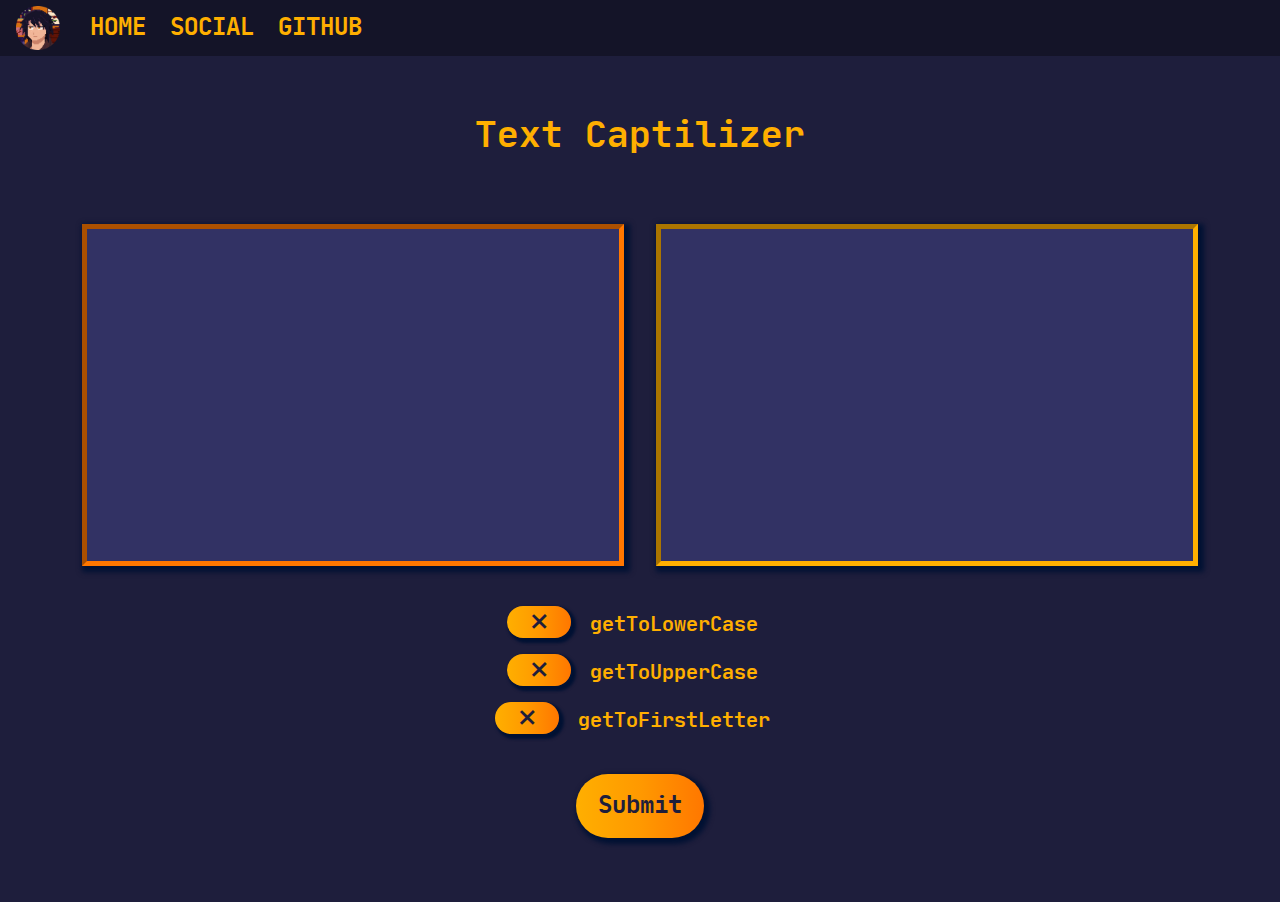
<file: Pages/TextCaptalizer.html>
<!DOCTYPE html>
<html lang="en">
<head>
    <meta charset="UTF-8">
    <meta name="viewport" content="width=device-width, initial-scale=1.0">
    <link rel="stylesheet" href="../Style/css/main.css">
    <title>TextCaptilizer</title>
</head>
<body>
    <nav class="navbar"></nav>
    <div class="header">
        <h2>
            Text Captilizer
        </h2>
    </div>
    <div class="textBoxes">
        <textarea id="textBoxInput" oninput="updateTextInput.getCaptalizedText(value)" autofocus></textarea>
        <textarea readonly id="textBoxOutput"></textarea>
    </div>
    <div class="checkInputs">
        <label class="getToLowerCase">
            <input id="getToLowerCase"  type="radio" onchange="Check.checkThis(name)" name="checkboxCaps">
            <span>×</span><span>getToLowerCase</span>
        </label>
        <label class="getToUpperCase">
            <input id="getToUpperCase" type="radio" onchange="Check.checkThis(name)" name="checkboxCaps">
            <span>×</span><span>getToUpperCase</span>
        </label>
        <label class="getToFirstLetter">
            <input id="getToFirstLetter" type="radio" onchange="Check.checkThis(name)" name="checkboxCaps">
            <span>×</span><span>getToFirstLetter</span>
       </label>
    </div>

    <div class="footer"></div>
    <button onclick="buttonSubmitClick()" id="buttonSubmit" value="Submit">
        <span>
            Submit
        </span>
    </button>
    <script src="../JavaScript/TextManipulation.js"></script>
    <script src="../JavaScript/ElementInject.js"></script>
</body>
</html>
</file>
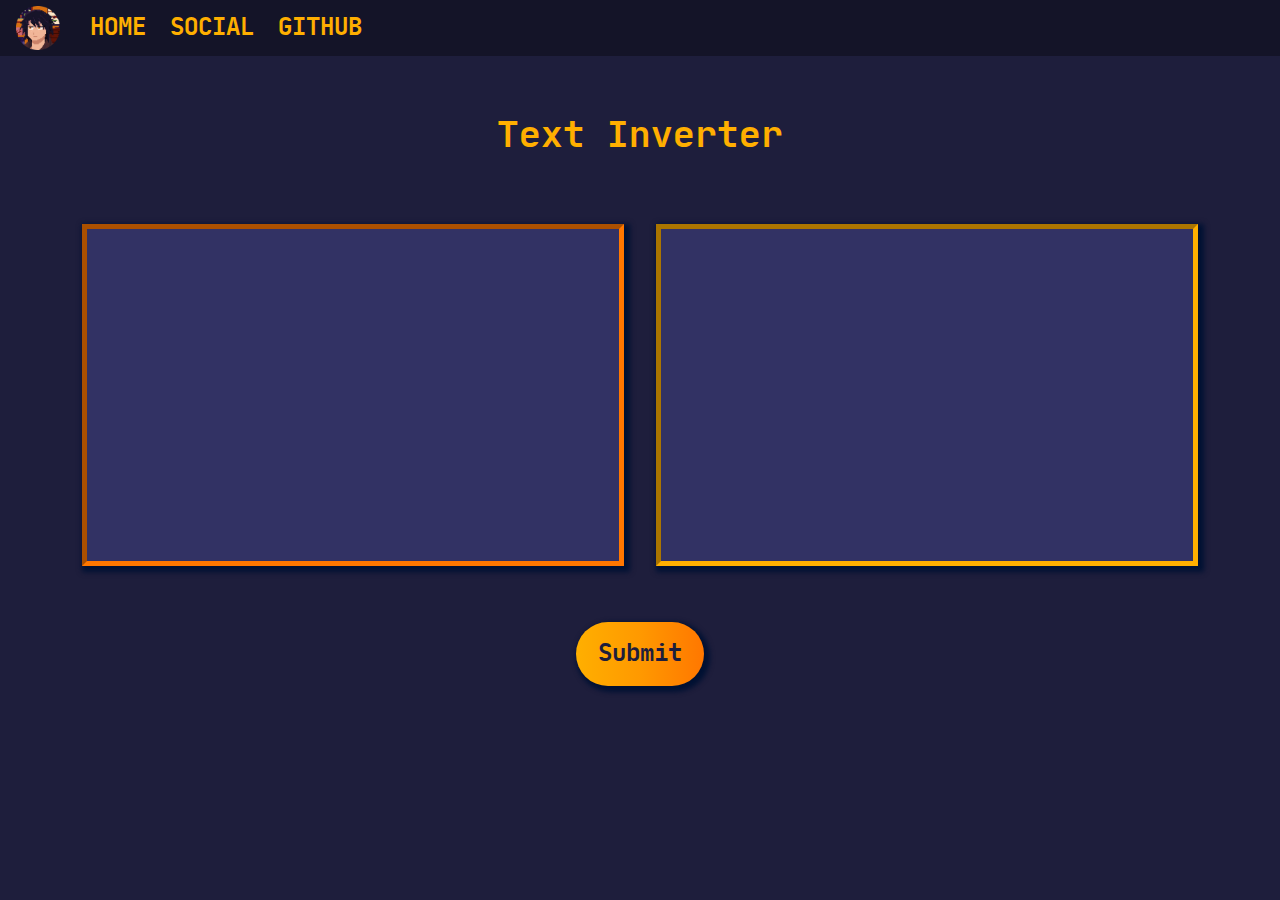
<file: Pages/TextInverter.html>
<!DOCTYPE html>
<html lang="en">
<head>
    <meta charset="UTF-8">
    <meta name="viewport" content="width=device-width, initial-scale=1.0">
    <link rel="stylesheet" href="../Style/css/main.css">
    <title>TextInverter</title>
</head>
<body>
    <nav class="navbar"></nav>
    <div class="header">
        <h2>
            Text Inverter
        </h2>
    </div>
    <div class="textBoxes">
        <textarea id="textBoxInput" oninput="updateTextInput.getInvertedText(value)" autofocus></textarea>
        <textarea readonly id="textBoxOutput"></textarea>
    </div>
    <div class="footer">

    </div>
    <button onclick="buttonSubmitClick()" id="buttonSubmit" value="Submit">
        <span>
            Submit
        </span>
    </button>
    <script src="../JavaScript/TextManipulation.js"></script>
    <script src="../JavaScript/ElementInject.js"></script>
</body>
</html>
</file>
<file: Style/css/main.css>
@font-face {
  font-family: "jetbrains_mono";
  src: url("../../Assets/Fonts/jetbrainsmono-bold-webfont.woff2") format("woff2"), url("../../Assets/Fonts/jetbrainsmono-bold-webfont.woff") format("woff");
  font-weight: bold;
  font-style: normal;
}
@font-face {
  font-family: "jetbrains_mono";
  src: url("../../Assets/Fonts/jetbrainsmono-bold-italic-webfont.woff2") format("woff2"), url("../../Assets/Fonts/jetbrainsmono-bold-italic-webfont.woff") format("woff");
  font-weight: bold;
  font-style: italic;
}
@font-face {
  font-family: "jetbrains_mono";
  src: url("../../Assets/Fonts/jetbrainsmono-extrabold-webfont.woff2") format("woff2"), url("../../Assets/Fonts/jetbrainsmono-extrabold-webfont.woff") format("woff");
  font-weight: bolder;
  font-style: normal;
}
@font-face {
  font-family: "jetbrains_mono";
  src: url("../../Assets/Fonts/jetbrainsmono-extrabold-italic-webfont.woff2") format("woff2"), url("../../Assets/Fonts/jetbrainsmono-extrabold-italic-webfont.woff") format("woff");
  font-weight: bolder;
  font-style: italic;
}
@font-face {
  font-family: "jetbrains_mono";
  src: url("../../Assets/Fonts/jetbrainsmono-italic-webfont.woff2") format("woff2"), url("../../Assets/Fonts/jetbrainsmono-italic-webfont.woff") format("woff");
  font-weight: normal;
  font-style: italic;
}
@font-face {
  font-family: "jetbrains_mono";
  src: url("../../Assets/Fonts/jetbrainsmono-medium-webfont.woff2") format("woff2"), url("../../Assets/Fonts/jetbrainsmono-medium-webfont.woff") format("woff");
  font-weight: medium;
  font-style: normal;
}
@font-face {
  font-family: "jetbrains_mono";
  src: url("../../Assets/Fonts/jetbrainsmono-medium-italic-webfont.woff2") format("woff2"), url("../../Assets/Fonts/jetbrainsmono-medium-italic-webfont.woff") format("woff");
  font-weight: medium;
  font-style: italic;
}
@font-face {
  font-family: "jetbrains_mono";
  src: url("../../Assets/Fonts/jetbrainsmono-regular-webfont.woff2") format("woff2"), url("../../Assets/Fonts/jetbrainsmono-regular-webfont.woff") format("woff");
  font-weight: normal;
  font-style: normal;
}
body {
  font-family: "jetbrains_mono";
  font-size: 24px;
  font-weight: bold;
  color: #ffaf00;
  background-color: #1e1e3c;
  margin: 0px;
}

.navbar {
  height: 56px;
  display: flex;
  justify-content: left;
  align-items: flex-start;
  background-color: #141428;
}
.navbar .links {
  margin-left: 24px;
  display: flex;
  align-self: center;
}
.navbar .links a {
  margin-right: 24px;
  text-decoration: none;
  color: #ffaf00;
}
.navbar img {
  height: 44px;
  margin: 6px 6px 6px 16px;
}

.header {
  margin: 32px auto auto 0px;
  display: flex;
  flex-direction: row;
  justify-content: center;
}

.toolLinks {
  display: flex;
  flex-direction: column;
  justify-content: center;
  align-items: center;
  margin: 64px auto 16px auto;
}
.toolLinks a {
  text-decoration: none;
  color: inherit;
  display: flex;
  flex-direction: column;
  margin: 16px 0px;
}

.textBoxes {
  display: flex;
  flex-direction: row;
  justify-content: center;
  margin: 16px auto 0 auto;
  height: -moz-fit-content;
  height: fit-content;
}
.textBoxes textarea {
  font-family: inherit;
  font-size: 24px;
  font-weight: 700;
  color: #ffaf00;
  text-align: left;
  background-color: #323264;
  border: inset;
  min-height: 300px;
  width: 90%;
  max-width: 500px;
  padding: 16px;
  box-shadow: 3px 3px 5px 3px rgb(0, 17, 51);
  border: 5px inset #ffaf00;
  resize: none;
}
.textBoxes textarea:focus-visible {
  outline: none;
  border-color: #ff7700;
  transition-duration: 0.3s;
}
.textBoxes #textBoxInput {
  margin: 24px 16px 24px 64px;
}
.textBoxes #textBoxOutput {
  margin: 24px 64px 24px 16px;
}

.checkInputs {
  text-align: center;
  display: flex;
  flex-direction: column;
  justify-content: center;
  margin: 8px;
  font-size: 20px;
}
.checkInputs label {
  margin: auto auto;
  height: 48px;
}
.checkInputs label span {
  justify-content: left;
  position: relative;
  font-size: 20px;
  top: -15px;
  left: -16px;
}
.checkInputs label span:first-of-type {
  position: relative;
  left: -54.5px;
  top: -12px;
  font-size: 38px;
  font-weight: normal;
  color: #1e1e3c;
}
.checkInputs input {
  -webkit-appearance: none;
     -moz-appearance: none;
          appearance: none;
  background-image: linear-gradient(90deg, #ffaf00, #ff9900, #ff7700, #ff6000, #ff5000);
  background-size: 200%;
  background-position: left;
  transition: background-position 0.3s;
  border: none;
  box-shadow: 3px 3px 3px 2px rgb(0, 17, 51);
  border-radius: 32px;
  color: #323264;
  margin: 8px auto;
  height: 32px;
  width: 64px;
}
.checkInputs input:checked {
  background-position: center;
  box-shadow: inset 0 0 5px rgb(0, 17, 51);
  transition-duration: 0.1s;
}
.checkInputs input:hover {
  background-position: center;
  transition-duration: 0.2s;
}
.checkInputs input:active {
  background-position: right;
  transition-duration: 0.2s;
}

#buttonSubmit {
  background-image: linear-gradient(90deg, #ffaf00, #ff9900, #ff7700, #ff6000, #ff5000);
  background-size: 200%;
  background-position: left;
  display: flex;
  flex-direction: row;
  justify-content: center;
  align-items: center;
  transition: background-position 0.3s;
  font-size: 24px;
  font-family: inherit;
  border: none;
  box-shadow: 3px 3px 5px 3px rgb(0, 17, 51);
  border-radius: 32px;
  display: flex;
  flex-direction: row;
  color: #1e1e3c;
  justify-content: center;
  margin: 32px auto 64px auto;
  height: 64px;
  width: 128px;
}
#buttonSubmit span {
  font-weight: bolder;
}
#buttonSubmit:hover {
  background-position: center;
  transition-duration: 0.2s;
}
#buttonSubmit:active {
  background-position: right;
  transition-duration: 0.2s;
}

@media screen and (max-width: 720px) {
  #buttonSubmit {
    font-size: 20px;
    margin: 24px auto 32px auto;
    height: 48px;
    width: 96px;
  }
}
@media screen and (max-width: 720px) {
  body {
    font-size: 16px;
  }
}
@media screen and (max-width: 720px) {
  .navbar {
    height: 48px;
  }
  .navbar .links {
    margin-left: 20px;
    display: flex;
  }
  .navbar .links a {
    margin-right: 20px;
  }
  .navbar img {
    height: 36px;
    margin: 6px 6px 6px 16px;
  }
}
@media screen and (max-width: 720px) {
  .header {
    margin: 16px auto auto 0px;
  }
}
@media screen and (max-width: 720px) {
  .textBoxes {
    flex-direction: column;
    justify-content: center;
    align-items: center;
    margin: 8px auto 8px auto;
    width: 80%;
  }
  .textBoxes #textBoxInput {
    margin: 8px auto;
  }
  .textBoxes #textBoxOutput {
    margin: 8px auto;
  }
  .textBoxes textarea {
    min-height: 160px;
    font-size: 16px;
  }
}
@media screen and (max-width: 720px) {
  .checkInputs label {
    margin: -4px auto;
  }
  .checkInputs label span {
    font-size: 20px;
  }
  .checkInputs label span:first-of-type {
    position: relative;
    left: -50px;
    top: -12px;
    font-size: 38px;
  }
  .checkInputs input {
    height: 32px;
    width: 56px;
  }
}/*# sourceMappingURL=main.css.map */
</file>
